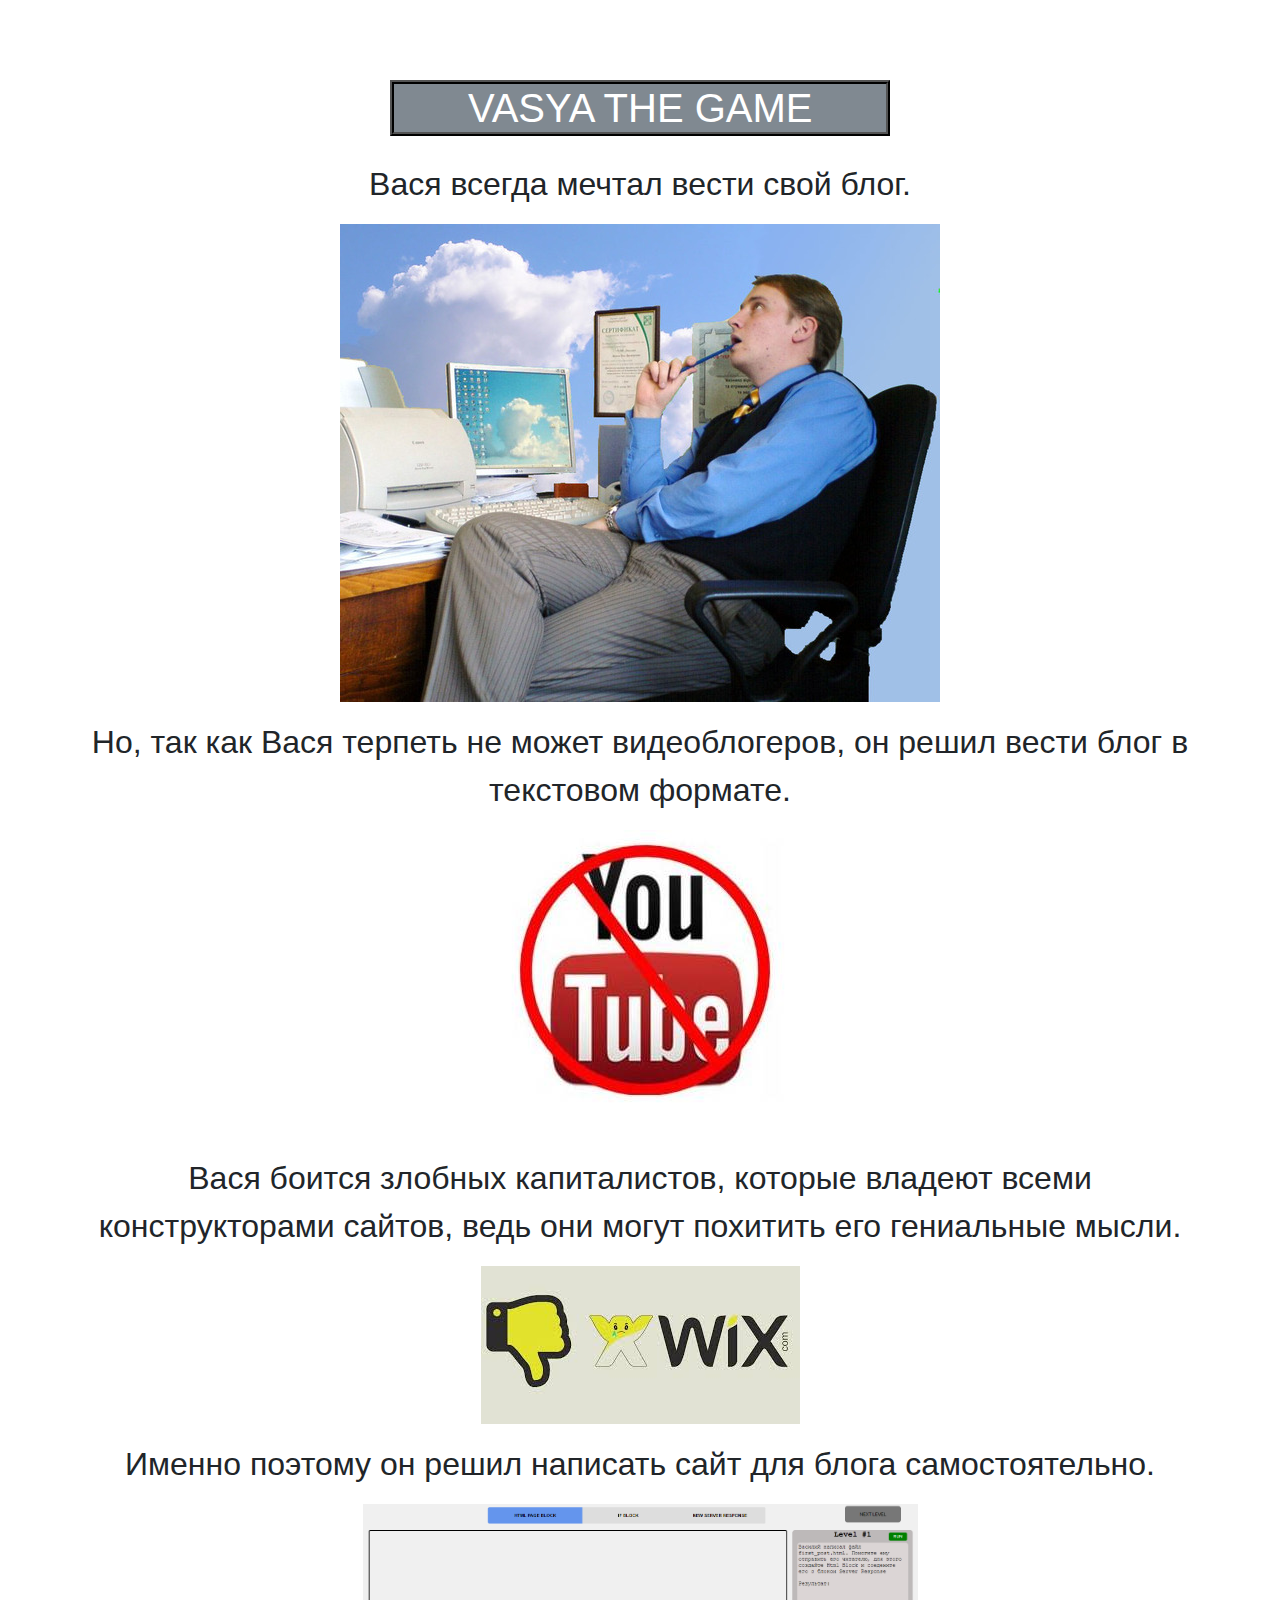
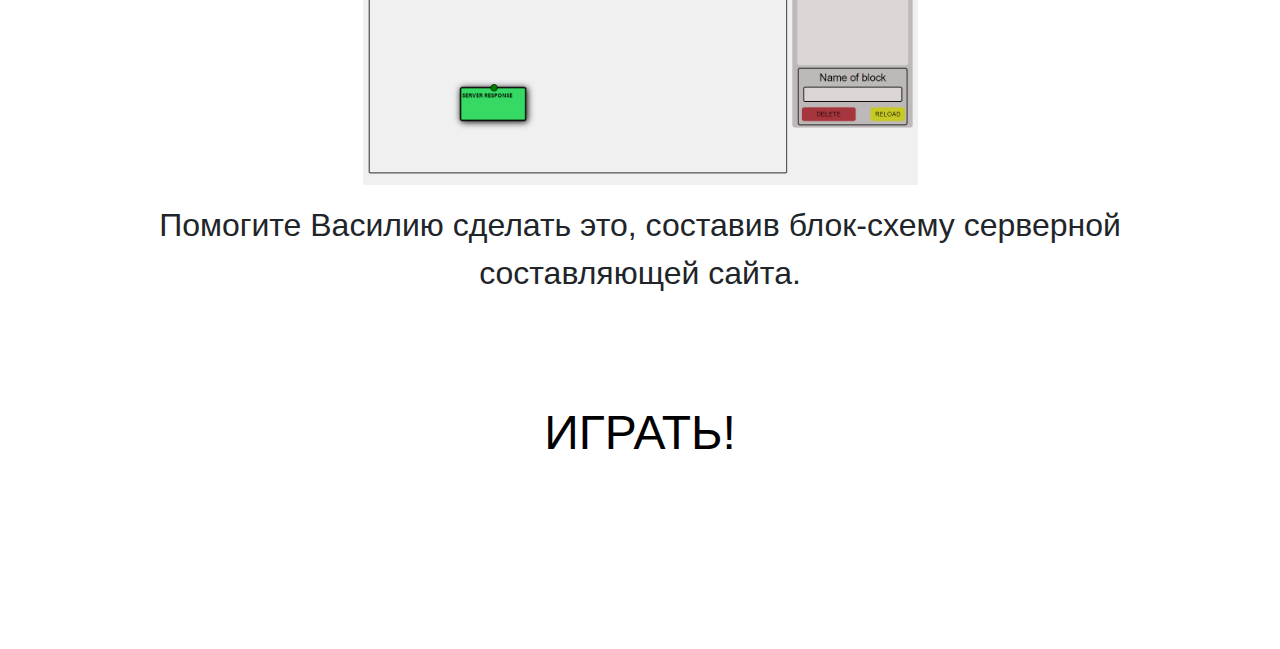
<file: index.html>
<!DOCTYPE html>
<html lang="en">

<head>
  <meta charset="UTF-8">
  <meta name="viewport" content="width=device-width, initial-scale=1.0">
  <meta http-equiv="X-UA-Compatible" content="ie=edge">
  <title>VASYA THE GAME</title>
  <link rel="stylesheet" href="./index.css">
  <link rel="stylesheet" href="./bootstrap/bootstrap.min.css">
  <script src="./bootstrap/bootstrap.min.js"></script>
</head>

<body>
  <div class="container">
    <h1>VASYA THE GAME</h1>
    <p>Вася всегда мечтал вести свой блог.</p>
    <img src="./img/1.jpg" alt="VASYA" srcset="">
    <p>Но, так как Вася терпеть не может видеоблогеров, он решил вести блог в текстовом формате.</p>
    <img src="./img/2.jpg" alt="" srcset="">
    <p>Вася боится злобных капиталистов, которые владеют всеми конструкторами сайтов, ведь они могут похитить его
      гениальные мысли.</p>
      <img src="./img/wix.jpg" alt="">
    <p>Именно поэтому он решил написать сайт для блога самостоятельно.</p>
    <img src="./img/Screenshot.png" class="screen" alt="">
    <p>Помогите Василию сделать это, составив блок-схему серверной составляющей сайта.</p>
    <button id="game">ИГРАТЬ!</button>
    <script>
      document.getElementById('game').onclick = () => {
          window.location.href = "./level1.html";
        }
    </script>
  </div>
</body>

</html>
</file>
<file: index.css>
h1 {
    position: relative;
    left: 27.5%;
    z-index: 2;
    background: #808991;
    color: #FFF;
    margin-top: 2em !important;
    text-align: center;
    max-width: 500px;
    font-size: 20px;
    border: 4px ridge black;
    cursor: pointer;
    transition: 3s linear;
  }
h1:hover {
    -webkit-transform: scale(2);
    transform: scale(2);
}

.container{
    text-align: center;
}

p{
    padding-top: 0.5em;
    font-size: 2em;
}

#game{
    width: 50%;
    height: 5em;
    margin-bottom: 2em;
    font-size: 3em;
    border-radius: 15px;
    border: none;
    outline: none;
    text-decoration: none;
    background-color: #fff;
}

#game:hover{
    transition: 0.5s;
    background-color: green;
}

#game:not(:hover){
    transition: 0.5s;
}

#game:focus{
    outline: none;
}

.screen{
    width: 50%;
}
</file>
